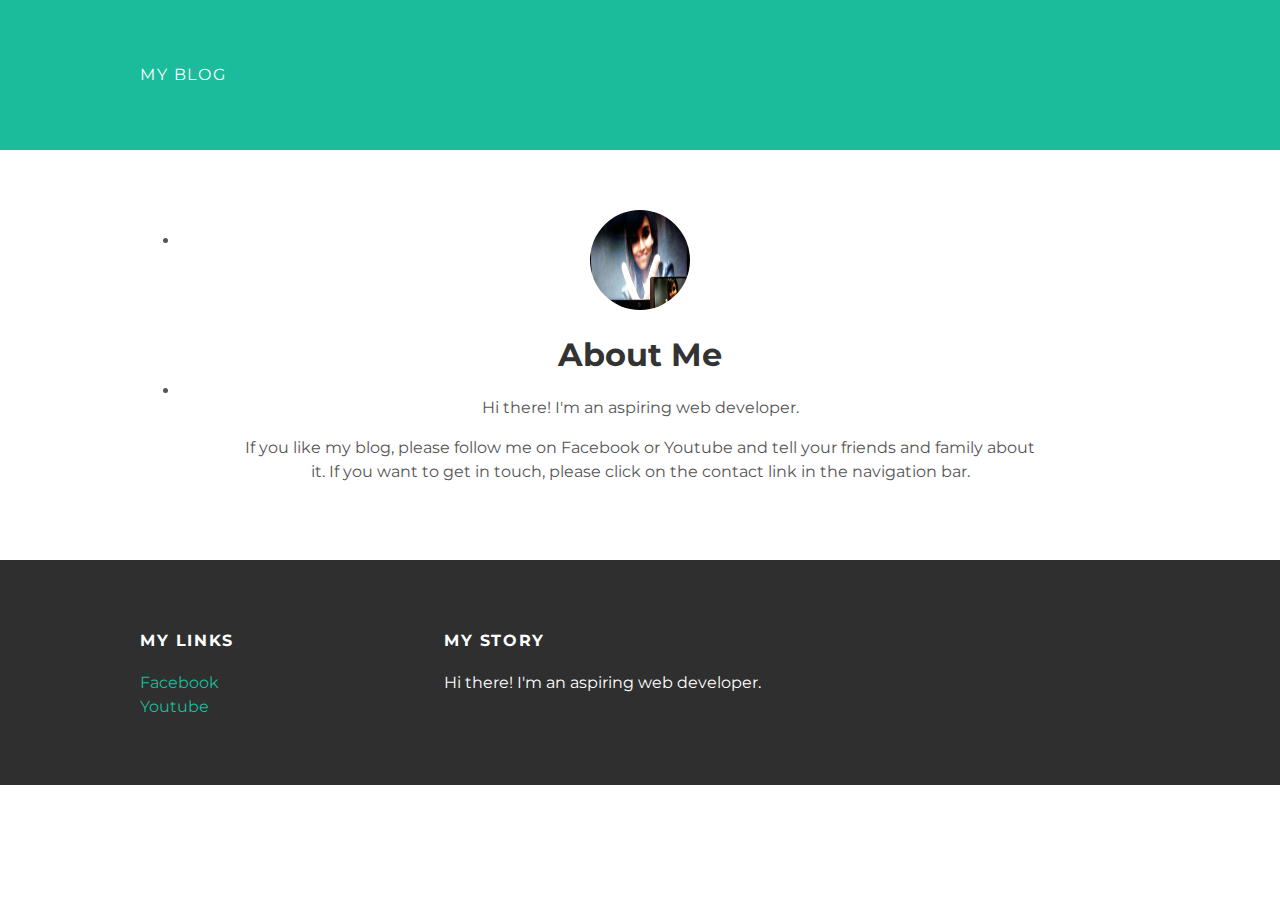
<file: about.html>
<!DOCTYPE html>
<html>
<head>
  <title>My blog</title>
  <link rel="stylesheet" type="text/css" href="styles.css">
</head>
<body>
  <div id="header">
    <div class="container">
      <a href="index.html">My blog</a>
      <ul>
        <li><a href="about.html">About</a></li>
        <li><a href="contact.html">Contact</a></li>
      </ul>
    </div>
  </div>
  <div id="content">
    <div class="container">
<div class="about">
  <div class="about-author">
    <img src="20190217_153258.jpg" width="100" height="100" >

  </div>

  <h1 class="about-title">About Me</h1>
  <div class="about-content">
    <p>Hi there! I'm an aspiring web developer.</p>
    <p>If you like my blog, please follow me on Facebook or Youtube and tell your friends and family about it. If you want to get in touch, please click on the contact link in the navigation bar.</p>

  </div>
</div>
    </div>

  </div>
  <div id="footer">
    <div class="container">
<div class="column">
  <h4>My Links</h4>
  <p>
<a href="https://www.facebook.com/profile.php?id=100013055288566">Facebook</a>
<br>
<a href="https://www.youtube.com/">Youtube</a>
  </p>
</div>
<div class="column">
  <h4>My Story</h4>
  <p>Hi there! I'm an aspiring web developer.</p>
</div>
    </div>
  </div>
</body>
</html>
</file>
<file: styles.css>
@import url(http://fonts.googleapis.com/css?family=Montserrat:400,700);
body{
  color:#555;
  margin: 0;
  font-family: 'Montserrat',sans-serif;
}
#header{
  background-color: #1abc9c;
  height: 150px;
  line-height: 150px;
}
#header-title{
  display: block;
  float: left;
  font-size: 20px;
  font-weight: bold;
}
#header-nav{
  display: block;
  float: right;
  margin-top: 0;
}
#header-nav li{
  display: inline;
  padding-left: 20px;
}
.container{
  max-width: 1000px;
  margin: 0 auto;
}
#header a{
  color: white;
  text-decoration: none;
  text-transform: uppercase;
  letter-spacing: 0.1em;
}
#header a:hover{
  color: #222;
}
#footer{
  background-color: #2f2f2f;
  padding: 50px 0;
}
.column{
  min-width: 300px;
  display: inline-block;
  vertical-align: top;
}
#footer h4{
  color: white;
  text-transform: uppercase;
  letter-spacing: 0.1em;
}
#footer p{
  color: white;
}
a{
  color: #1abc9c;
  text-decoration: none;
}
a:hover{
  color: #F6A623;
}
.post, .about{
  max-width: 800px;
  margin: 0 auto;
  padding: 60px 0;

}
.post-author img{
  width: 50px;
  height: 50px;
  vertical-align: middle;
}
.post-author span{
  margin-left:16px;
}
.post-date{
  color: #D2D2D2;
  font-size: 14px;
  font-weight: bold;
  text-transform: uppercase;
  letter-spacing: 0.1em;
}
h1,h2,h3,h4{
color: #333;
}
p{
  line-height: 1.5;
}
.about{
  text-align: center;
}
.post-author img, .about-author img{
  border-radius: 50%;
}
.post-container:nth-child(even){
  background-color: #f2f2f2;
}
</file>
